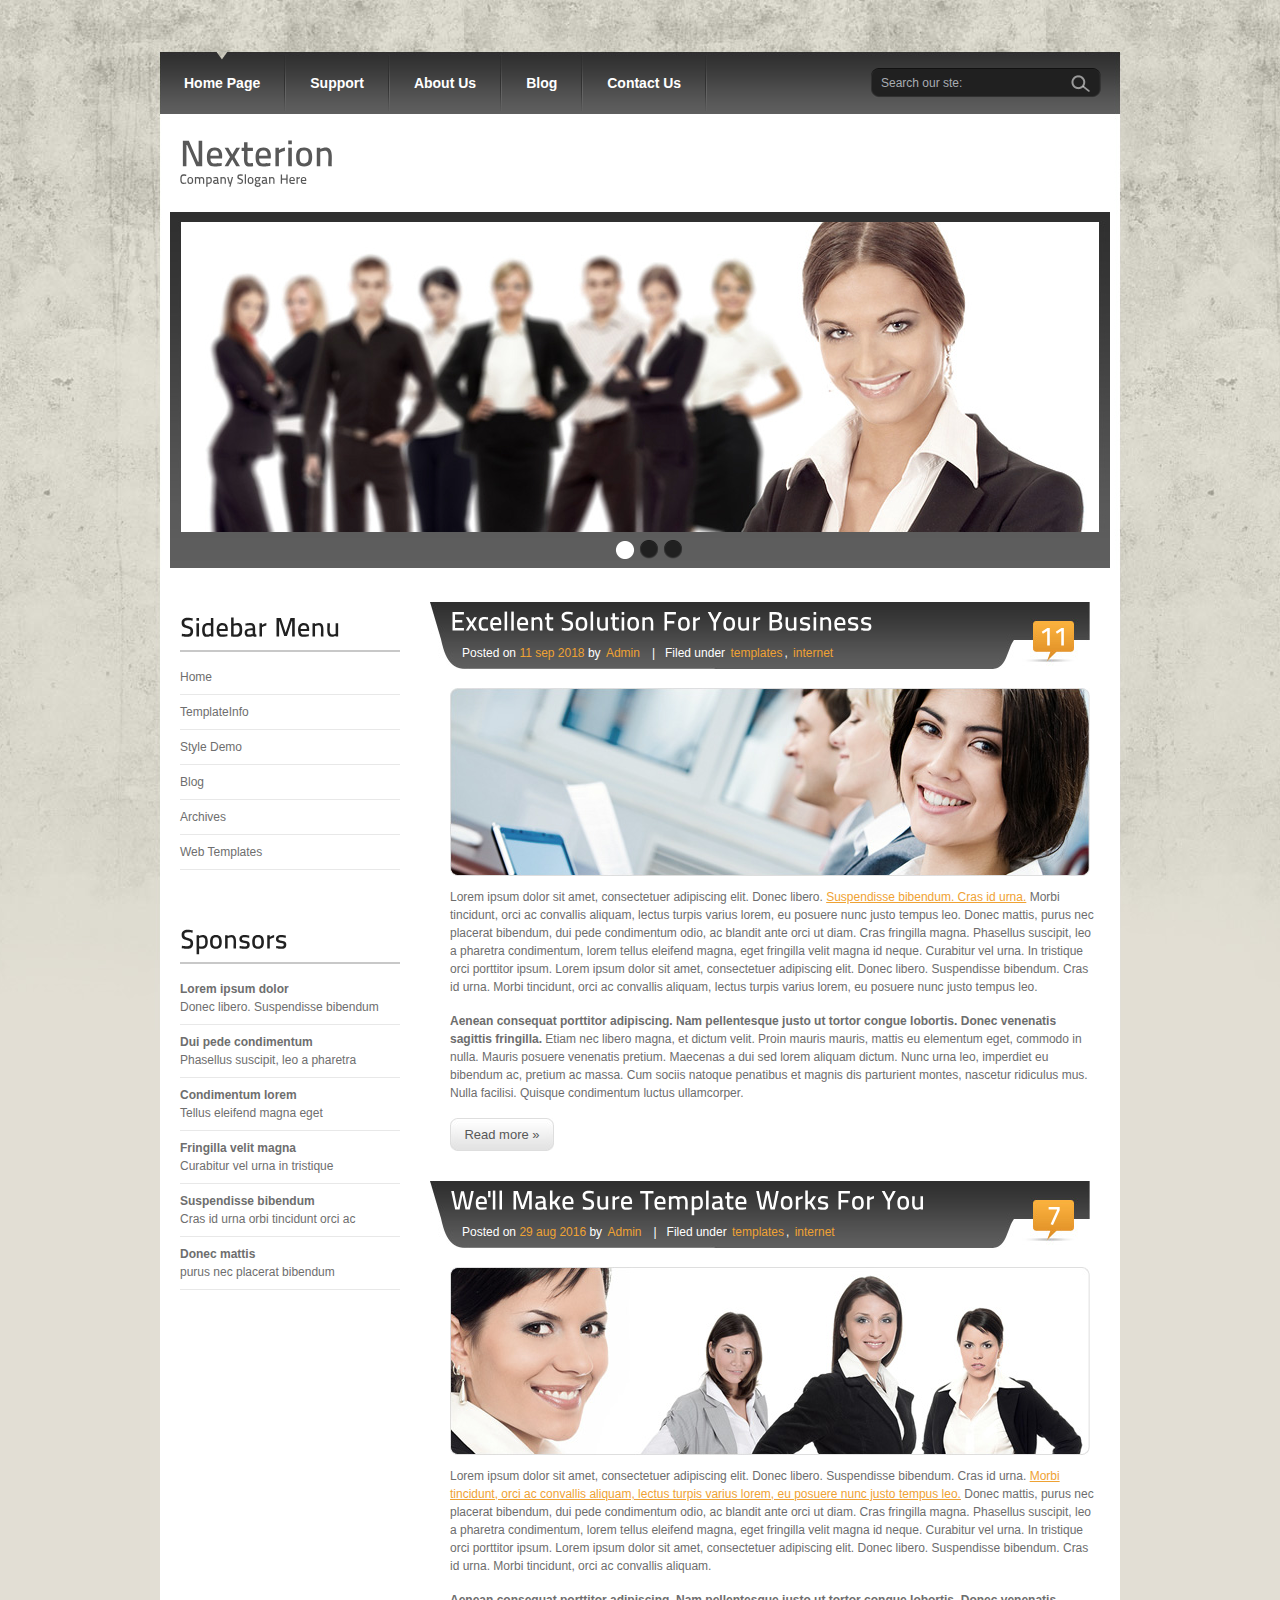
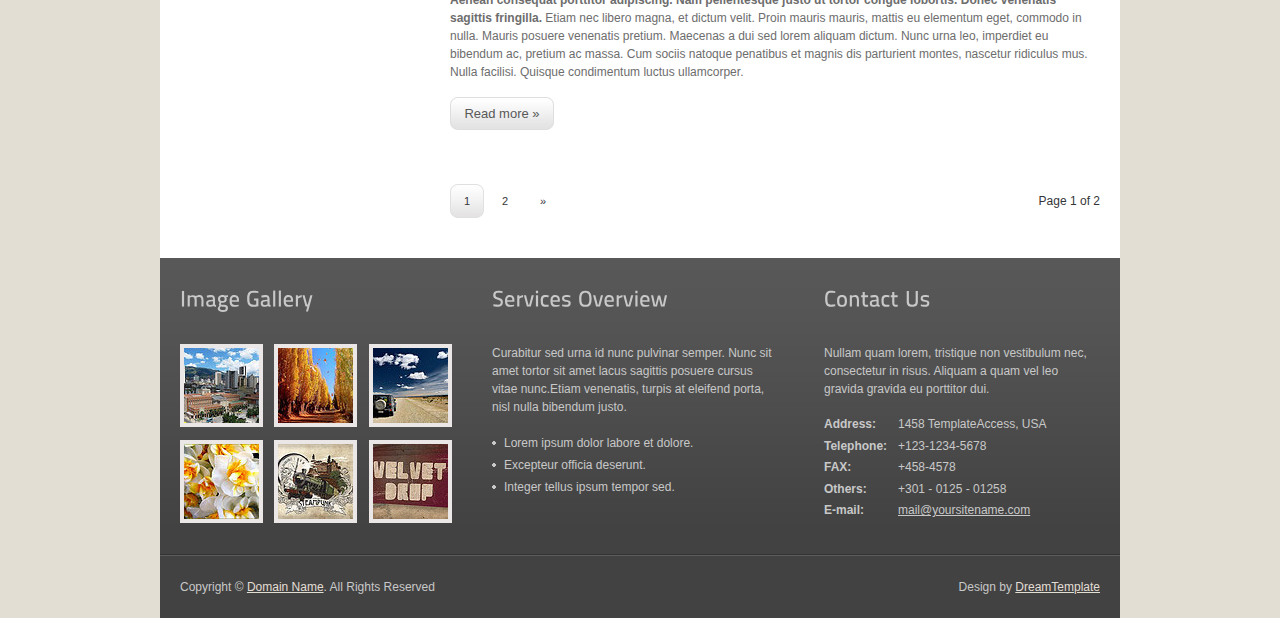
<file: nexterion/index.html>
<!DOCTYPE html PUBLIC "-//W3C//DTD XHTML 1.0 Transitional//EN" "http://www.w3.org/TR/xhtml1/DTD/xhtml1-transitional.dtd">
<html xmlns="http://www.w3.org/1999/xhtml">
<head>
<title>Nexterion</title>
<meta http-equiv="Content-Type" content="text/html; charset=utf-8" />
<link href="css/style.css" rel="stylesheet" type="text/css" />
<link rel="stylesheet" type="text/css" href="css/coin-slider.css" />
<script type="text/javascript" src="js/cufon-yui.js"></script>
<script type="text/javascript" src="js/cufon-titillium-600.js"></script>
<script type="text/javascript" src="js/jquery-1.4.2.min.js"></script>
<script type="text/javascript" src="js/script.js"></script>
<script type="text/javascript" src="js/coin-slider.min.js"></script>
</head>
<body>
<div class="main">
  <div class="header">
    <div class="header_resize">
      <div class="menu_nav">
        <ul>
          <li class="active"><a href="index.html"><span>Home Page</span></a></li>
          <li><a href="support.html"><span>Support</span></a></li>
          <li><a href="about.html"><span>About Us</span></a></li>
          <li><a href="blog.html"><span>Blog</span></a></li>
          <li><a href="contact.html"><span>Contact Us</span></a></li>
        </ul>
      </div>
      <div class="searchform">
        <form id="formsearch" name="formsearch" method="post" action="#">
          <span>
          <input name="editbox_search" class="editbox_search" id="editbox_search" maxlength="80" value="Search our ste:" type="text" />
          </span>
          <input name="button_search" src="images/search.gif" class="button_search" type="image" />
        </form>
      </div>
      <div class="clr"></div>
      <div class="logo">
        <h1><a href="index.html">Nex<span>terion</span> <small>Company Slogan Here</small></a></h1>
      </div>
      <div class="clr"></div>
      <div class="slider">
        <div id="coin-slider"> <a href="#"><img src="images/slide1.jpg" width="918" height="310" alt="" /> </a> <a href="#"><img src="images/slide2.jpg" width="918" height="310" alt="" /> </a> <a href="#"><img src="images/slide3.jpg" width="918" height="310" alt="" /> </a> </div>
        <div class="clr"></div>
      </div>
      <div class="clr"></div>
    </div>
  </div>
  <div class="content">
    <div class="content_resize">
      <div class="mainbar">
        <div class="article">
          <h2><span>Excellent Solution</span> For Your Business</h2>
          <p class="infopost">Posted on <span class="date">11 sep 2018</span> by <a href="#">Admin</a> &nbsp;&nbsp;|&nbsp;&nbsp; Filed under <a href="#">templates</a>, <a href="#">internet</a> <a href="#" class="com"><span>11</span></a></p>
          <div class="clr"></div>
          <div class="img"><img src="images/img1.jpg" width="640" height="188" alt="" class="fl" /></div>
          <div class="post_content">
            <p>Lorem ipsum dolor sit amet, consectetuer adipiscing elit. Donec libero. <a href="#">Suspendisse bibendum. Cras id urna.</a> Morbi tincidunt, orci ac convallis aliquam, lectus turpis varius lorem, eu posuere nunc justo tempus leo. Donec mattis, purus nec placerat bibendum, dui pede condimentum odio, ac blandit ante orci ut diam. Cras fringilla magna. Phasellus suscipit, leo a pharetra condimentum, lorem tellus eleifend magna, eget fringilla velit magna id neque. Curabitur vel urna. In tristique orci porttitor ipsum. Lorem ipsum dolor sit amet, consectetuer adipiscing elit. Donec libero. Suspendisse bibendum. Cras id urna. Morbi tincidunt, orci ac convallis aliquam, lectus turpis varius lorem, eu posuere nunc justo tempus leo.</p>
            <p><strong>Aenean consequat porttitor adipiscing. Nam pellentesque justo ut tortor congue lobortis. Donec venenatis sagittis fringilla.</strong> Etiam nec libero magna, et dictum velit. Proin mauris mauris, mattis eu elementum eget, commodo in nulla. Mauris posuere venenatis pretium. Maecenas a dui sed lorem aliquam dictum. Nunc urna leo, imperdiet eu bibendum ac, pretium ac massa. Cum sociis natoque penatibus et magnis dis parturient montes, nascetur ridiculus mus. Nulla facilisi. Quisque condimentum luctus ullamcorper.</p>
            <p class="spec"><a href="#" class="rm">Read more &raquo;</a></p>
          </div>
          <div class="clr"></div>
        </div>
        <div class="article">
          <h2><span>We'll Make Sure Template</span> Works For You</h2>
          <p class="infopost">Posted on <span class="date">29 aug 2016</span> by <a href="#">Admin</a> &nbsp;&nbsp;|&nbsp;&nbsp; Filed under <a href="#">templates</a>, <a href="#">internet</a> <a href="#" class="com"><span>7</span></a></p>
          <div class="clr"></div>
          <div class="img"><img src="images/img2.jpg" width="640" height="188" alt="" class="fl" /></div>
          <div class="post_content">
            <p>Lorem ipsum dolor sit amet, consectetuer adipiscing elit. Donec libero. Suspendisse bibendum. Cras id urna. <a href="#">Morbi tincidunt, orci ac convallis aliquam, lectus turpis varius lorem, eu posuere nunc justo tempus leo.</a> Donec mattis, purus nec placerat bibendum, dui pede condimentum odio, ac blandit ante orci ut diam. Cras fringilla magna. Phasellus suscipit, leo a pharetra condimentum, lorem tellus eleifend magna, eget fringilla velit magna id neque. Curabitur vel urna. In tristique orci porttitor ipsum. Lorem ipsum dolor sit amet, consectetuer adipiscing elit. Donec libero. Suspendisse bibendum. Cras id urna. Morbi tincidunt, orci ac convallis aliquam.</p>
            <p><strong>Aenean consequat porttitor adipiscing. Nam pellentesque justo ut tortor congue lobortis. Donec venenatis sagittis fringilla.</strong> Etiam nec libero magna, et dictum velit. Proin mauris mauris, mattis eu elementum eget, commodo in nulla. Mauris posuere venenatis pretium. Maecenas a dui sed lorem aliquam dictum. Nunc urna leo, imperdiet eu bibendum ac, pretium ac massa. Cum sociis natoque penatibus et magnis dis parturient montes, nascetur ridiculus mus. Nulla facilisi. Quisque condimentum luctus ullamcorper.</p>
            <p class="spec"><a href="#" class="rm">Read more &raquo;</a></p>
          </div>
          <div class="clr"></div>
        </div>
        <p class="pages"><small>Page 1 of 2</small> <span>1</span> <a href="#">2</a> <a href="#">&raquo;</a></p>
      </div>
      <div class="sidebar">
        <div class="gadget">
          <h2 class="star"><span>Sidebar</span> Menu</h2>
          <div class="clr"></div>
          <ul class="sb_menu">
            <li><a href="#">Home</a></li>
            <li><a href="#">TemplateInfo</a></li>
            <li><a href="#">Style Demo</a></li>
            <li><a href="#">Blog</a></li>
            <li><a href="#">Archives</a></li>
            <li><a href="#">Web Templates</a></li>
          </ul>
        </div>
        <div class="gadget">
          <h2 class="star"><span>Sponsors</span></h2>
          <div class="clr"></div>
          <ul class="ex_menu">
            <li><a href="#">Lorem ipsum dolor</a><br />
              Donec libero. Suspendisse bibendum</li>
            <li><a href="#">Dui pede condimentum</a><br />
              Phasellus suscipit, leo a pharetra</li>
            <li><a href="#">Condimentum lorem</a><br />
              Tellus eleifend magna eget</li>
            <li><a href="#">Fringilla velit magna</a><br />
              Curabitur vel urna in tristique</li>
            <li><a href="#">Suspendisse bibendum</a><br />
              Cras id urna orbi tincidunt orci ac</li>
            <li><a href="#">Donec mattis</a><br />
              purus nec placerat bibendum</li>
          </ul>
        </div>
      </div>
      <div class="clr"></div>
    </div>
  </div>
  <div class="fbg">
    <div class="fbg_resize">
      <div class="col c1">
        <h2><span>Image</span> Gallery</h2>
        <a href="#"><img src="images/gal1.jpg" width="75" height="75" alt="" class="gal" /></a> <a href="#"><img src="images/gal2.jpg" width="75" height="75" alt="" class="gal" /></a> <a href="#"><img src="images/gal3.jpg" width="75" height="75" alt="" class="gal" /></a> <a href="#"><img src="images/gal4.jpg" width="75" height="75" alt="" class="gal" /></a> <a href="#"><img src="images/gal5.jpg" width="75" height="75" alt="" class="gal" /></a> <a href="#"><img src="images/gal6.jpg" width="75" height="75" alt="" class="gal" /></a> </div>
      <div class="col c2">
        <h2><span>Services</span> Overview</h2>
        <p>Curabitur sed urna id nunc pulvinar semper. Nunc sit amet tortor sit amet lacus sagittis posuere cursus vitae nunc.Etiam venenatis, turpis at eleifend porta, nisl nulla bibendum justo.</p>
        <ul class="fbg_ul">
          <li><a href="#">Lorem ipsum dolor labore et dolore.</a></li>
          <li><a href="#">Excepteur officia deserunt.</a></li>
          <li><a href="#">Integer tellus ipsum tempor sed.</a></li>
        </ul>
      </div>
      <div class="col c3">
        <h2><span>Contact</span> Us</h2>
        <p>Nullam quam lorem, tristique non vestibulum nec, consectetur in risus. Aliquam a quam vel leo gravida gravida eu porttitor dui.</p>
        <p class="contact_info"> <span>Address:</span> 1458 TemplateAccess, USA<br />
          <span>Telephone:</span> +123-1234-5678<br />
          <span>FAX:</span> +458-4578<br />
          <span>Others:</span> +301 - 0125 - 01258<br />
          <span>E-mail:</span> <a href="#">mail@yoursitename.com</a> </p>
      </div>
      <div class="clr"></div>
    </div>
  </div>
  <div class="footer">
    <div class="footer_resize">
      <p class="lf">Copyright &copy; <a href="#">Domain Name</a>. All Rights Reserved</p>
      <p class="rf">Design by <a target="_blank" href="http://www.dreamtemplate.com/">DreamTemplate</a></p>
      <div style="clear:both;"></div>
    </div>
  </div>
</div>
</body>
</html>
</file>
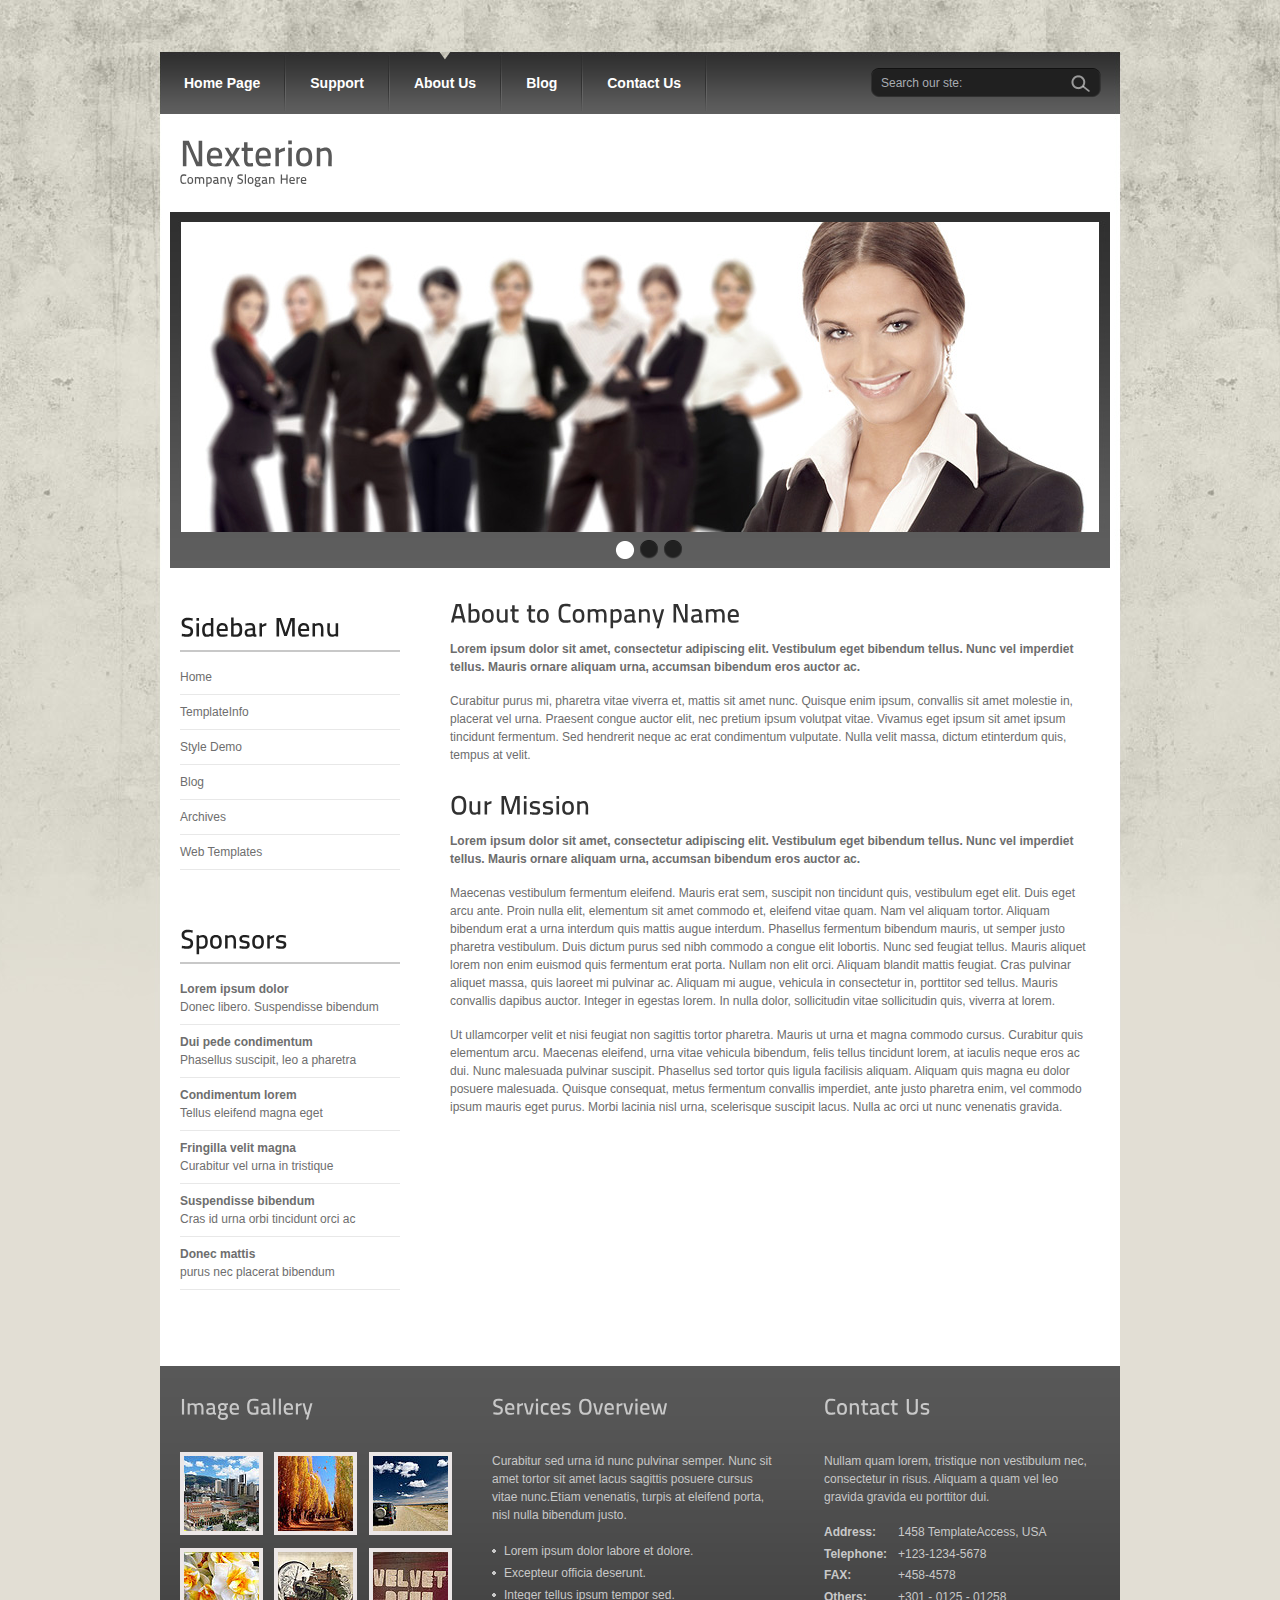
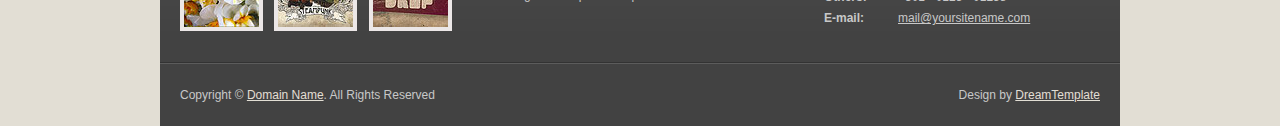
<file: nexterion/about.html>
<!DOCTYPE html PUBLIC "-//W3C//DTD XHTML 1.0 Transitional//EN" "http://www.w3.org/TR/xhtml1/DTD/xhtml1-transitional.dtd">
<html xmlns="http://www.w3.org/1999/xhtml">
<head>
<title>Nexterion | About</title>
<meta http-equiv="Content-Type" content="text/html; charset=utf-8" />
<link href="css/style.css" rel="stylesheet" type="text/css" />
<link rel="stylesheet" type="text/css" href="css/coin-slider.css" />
<script type="text/javascript" src="js/cufon-yui.js"></script>
<script type="text/javascript" src="js/cufon-titillium-600.js"></script>
<script type="text/javascript" src="js/jquery-1.4.2.min.js"></script>
<script type="text/javascript" src="js/script.js"></script>
<script type="text/javascript" src="js/coin-slider.min.js"></script>
</head>
<body>
<div class="main subpage">
  <div class="header">
    <div class="header_resize">
      <div class="menu_nav">
        <ul>
          <li><a href="index.html"><span>Home Page</span></a></li>
          <li><a href="support.html"><span>Support</span></a></li>
          <li class="active"><a href="about.html"><span>About Us</span></a></li>
          <li><a href="blog.html"><span>Blog</span></a></li>
          <li><a href="contact.html"><span>Contact Us</span></a></li>
        </ul>
      </div>
      <div class="searchform">
        <form id="formsearch" name="formsearch" method="post" action="#">
          <span>
          <input name="editbox_search" class="editbox_search" id="editbox_search" maxlength="80" value="Search our ste:" type="text" />
          </span>
          <input name="button_search" src="images/search.gif" class="button_search" type="image" />
        </form>
      </div>
      <div class="clr"></div>
      <div class="logo">
        <h1><a href="index.html">Nex<span>terion</span> <small>Company Slogan Here</small></a></h1>
      </div>
      <div class="clr"></div>
      <div class="slider">
        <div id="coin-slider"> <a href="#"><img src="images/slide1.jpg" width="918" height="310" alt="" /> </a> <a href="#"><img src="images/slide2.jpg" width="918" height="310" alt="" /> </a> <a href="#"><img src="images/slide3.jpg" width="918" height="310" alt="" /> </a> </div>
        <div class="clr"></div>
      </div>
      <div class="clr"></div>
    </div>
  </div>
  <div class="content">
    <div class="content_resize">
      <div class="mainbar">
        <div class="article">
          <h2><span>About to</span> Company Name</h2>
          <div class="clr"></div>
          <p><strong>Lorem ipsum dolor sit amet, consectetur adipiscing elit. Vestibulum eget bibendum tellus. Nunc vel imperdiet tellus. Mauris ornare aliquam urna, accumsan bibendum eros auctor ac.</strong></p>
          <p>Curabitur purus mi, pharetra vitae viverra et, mattis sit amet nunc. Quisque enim ipsum, convallis sit amet molestie in, placerat vel urna. Praesent congue auctor elit, nec pretium ipsum volutpat vitae. Vivamus eget ipsum sit amet ipsum tincidunt fermentum. Sed hendrerit neque ac erat condimentum vulputate. Nulla velit massa, dictum etinterdum quis, tempus at velit.</p>
        </div>
        <div class="article">
          <h2><span>Our</span> Mission</h2>
          <div class="clr"></div>
          <p><strong>Lorem ipsum dolor sit amet, consectetur adipiscing elit. Vestibulum eget bibendum tellus. Nunc vel imperdiet tellus. Mauris ornare aliquam urna, accumsan bibendum eros auctor ac.</strong></p>
          <p>Maecenas vestibulum fermentum eleifend. Mauris erat sem, suscipit non tincidunt quis, vestibulum eget elit. Duis eget arcu ante. Proin nulla elit, elementum sit amet commodo et, eleifend vitae quam. Nam vel aliquam tortor. Aliquam bibendum erat a urna interdum quis mattis augue interdum. Phasellus fermentum bibendum mauris, ut semper justo pharetra vestibulum. Duis dictum purus sed nibh commodo a congue elit lobortis. Nunc sed feugiat tellus. Mauris aliquet lorem non enim euismod quis fermentum erat porta. Nullam non elit orci. Aliquam blandit mattis feugiat. Cras pulvinar aliquet massa, quis laoreet mi pulvinar ac. Aliquam mi augue, vehicula in consectetur in, porttitor sed tellus. Mauris convallis dapibus auctor. Integer in egestas lorem. In nulla dolor, sollicitudin vitae sollicitudin quis, viverra at lorem.</p>
          <p>Ut ullamcorper velit et nisi feugiat non sagittis tortor pharetra. Mauris ut urna et magna commodo cursus. Curabitur quis elementum arcu. Maecenas eleifend, urna vitae vehicula bibendum, felis tellus tincidunt lorem, at iaculis neque eros ac dui. Nunc malesuada pulvinar suscipit. Phasellus sed tortor quis ligula facilisis aliquam. Aliquam quis magna eu dolor posuere malesuada. Quisque consequat, metus fermentum convallis imperdiet, ante justo pharetra enim, vel commodo ipsum mauris eget purus. Morbi lacinia nisl urna, scelerisque suscipit lacus. Nulla ac orci ut nunc venenatis gravida.</p>
        </div>
      </div>
      <div class="sidebar">
        <div class="gadget">
          <h2 class="star"><span>Sidebar</span> Menu</h2>
          <div class="clr"></div>
          <ul class="sb_menu">
            <li><a href="#">Home</a></li>
            <li><a href="#">TemplateInfo</a></li>
            <li><a href="#">Style Demo</a></li>
            <li><a href="#">Blog</a></li>
            <li><a href="#">Archives</a></li>
            <li><a href="#">Web Templates</a></li>
          </ul>
        </div>
        <div class="gadget">
          <h2 class="star"><span>Sponsors</span></h2>
          <div class="clr"></div>
          <ul class="ex_menu">
            <li><a href="#">Lorem ipsum dolor</a><br />
              Donec libero. Suspendisse bibendum</li>
            <li><a href="#">Dui pede condimentum</a><br />
              Phasellus suscipit, leo a pharetra</li>
            <li><a href="#">Condimentum lorem</a><br />
              Tellus eleifend magna eget</li>
            <li><a href="#">Fringilla velit magna</a><br />
              Curabitur vel urna in tristique</li>
            <li><a href="#">Suspendisse bibendum</a><br />
              Cras id urna orbi tincidunt orci ac</li>
            <li><a href="#">Donec mattis</a><br />
              purus nec placerat bibendum</li>
          </ul>
        </div>
      </div>
      <div class="clr"></div>
    </div>
  </div>
  <div class="fbg">
    <div class="fbg_resize">
      <div class="col c1">
        <h2><span>Image</span> Gallery</h2>
        <a href="#"><img src="images/gal1.jpg" width="75" height="75" alt="" class="gal" /></a> <a href="#"><img src="images/gal2.jpg" width="75" height="75" alt="" class="gal" /></a> <a href="#"><img src="images/gal3.jpg" width="75" height="75" alt="" class="gal" /></a> <a href="#"><img src="images/gal4.jpg" width="75" height="75" alt="" class="gal" /></a> <a href="#"><img src="images/gal5.jpg" width="75" height="75" alt="" class="gal" /></a> <a href="#"><img src="images/gal6.jpg" width="75" height="75" alt="" class="gal" /></a> </div>
      <div class="col c2">
        <h2><span>Services</span> Overview</h2>
        <p>Curabitur sed urna id nunc pulvinar semper. Nunc sit amet tortor sit amet lacus sagittis posuere cursus vitae nunc.Etiam venenatis, turpis at eleifend porta, nisl nulla bibendum justo.</p>
        <ul class="fbg_ul">
          <li><a href="#">Lorem ipsum dolor labore et dolore.</a></li>
          <li><a href="#">Excepteur officia deserunt.</a></li>
          <li><a href="#">Integer tellus ipsum tempor sed.</a></li>
        </ul>
      </div>
      <div class="col c3">
        <h2><span>Contact</span> Us</h2>
        <p>Nullam quam lorem, tristique non vestibulum nec, consectetur in risus. Aliquam a quam vel leo gravida gravida eu porttitor dui.</p>
        <p class="contact_info"> <span>Address:</span> 1458 TemplateAccess, USA<br />
          <span>Telephone:</span> +123-1234-5678<br />
          <span>FAX:</span> +458-4578<br />
          <span>Others:</span> +301 - 0125 - 01258<br />
          <span>E-mail:</span> <a href="#">mail@yoursitename.com</a> </p>
      </div>
      <div class="clr"></div>
    </div>
  </div>
  <div class="footer">
    <div class="footer_resize">
      <p class="lf">Copyright &copy; <a href="#">Domain Name</a>. All Rights Reserved</p>
      <p class="rf">Design by <a target="_blank" href="http://www.dreamtemplate.com/">DreamTemplate</a></p>
      <div style="clear:both;"></div>
    </div>
  </div>
</div>
</body>
</html>
</file>
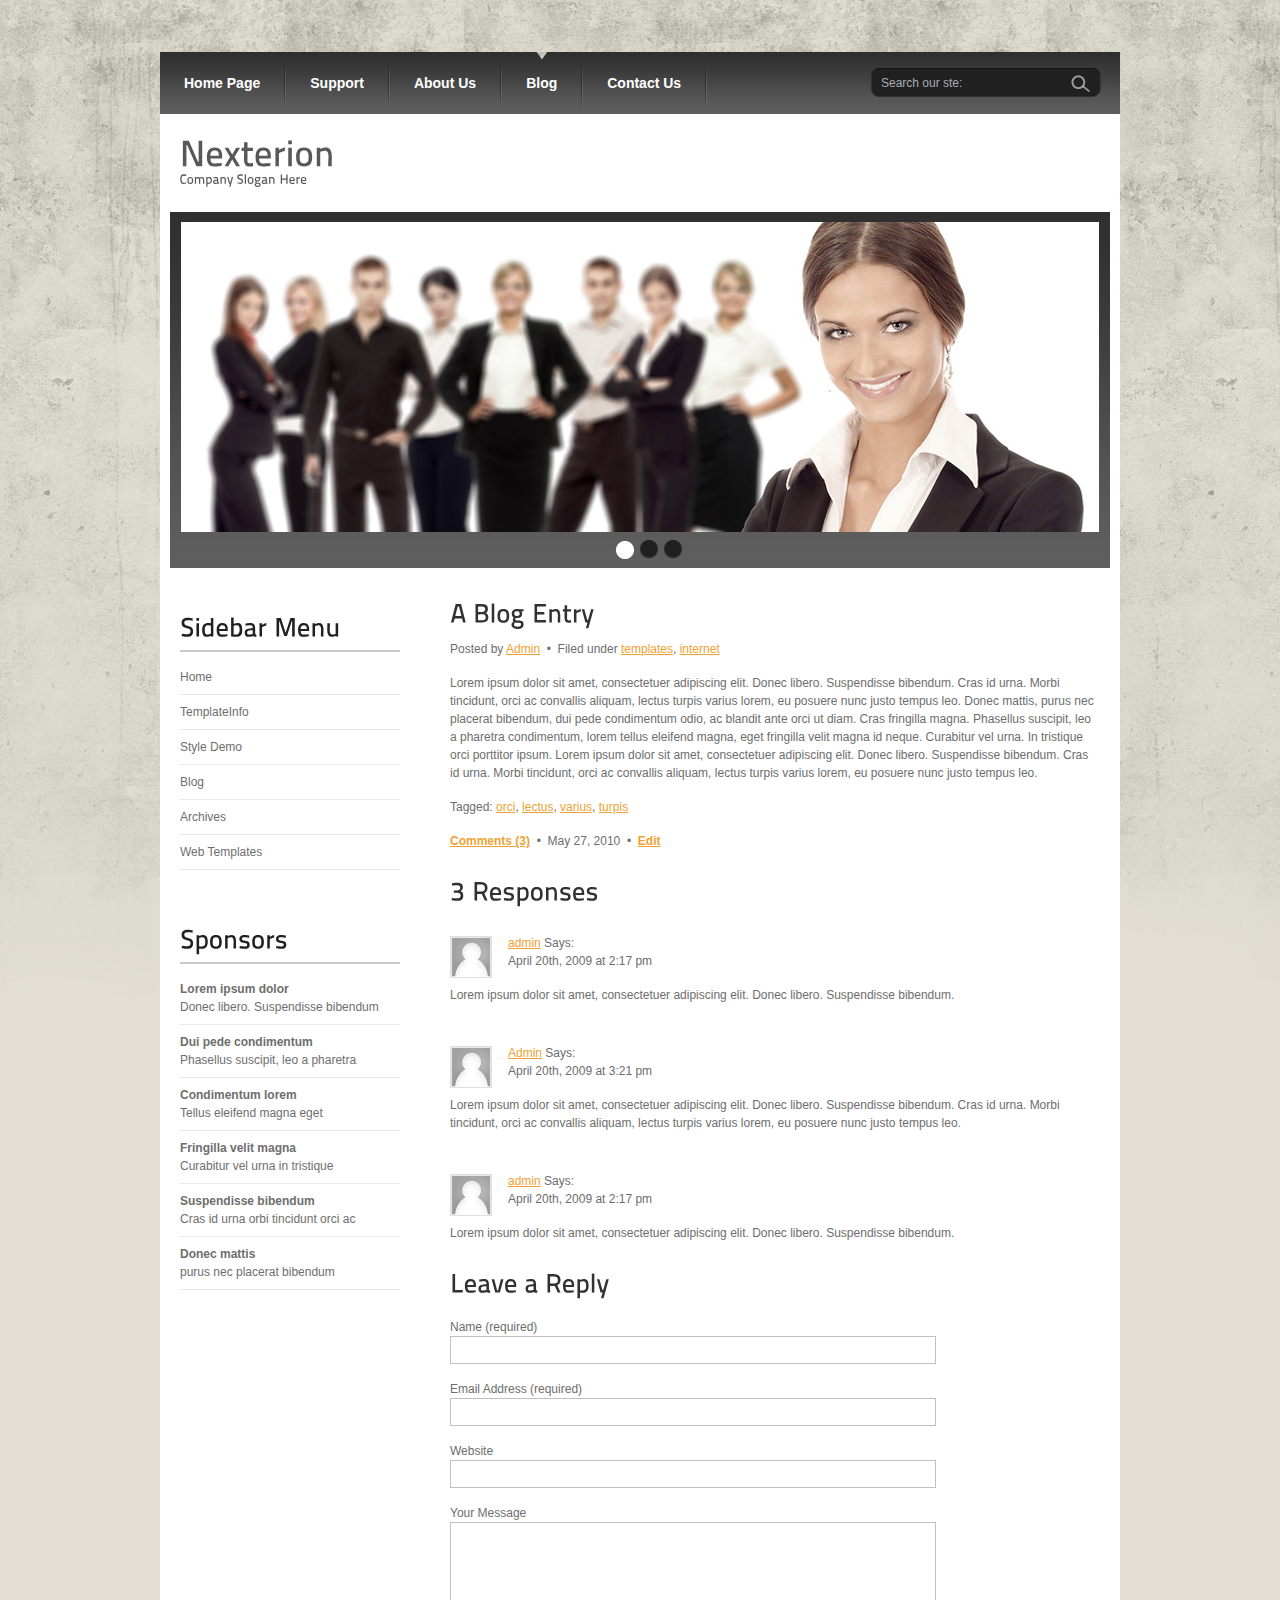
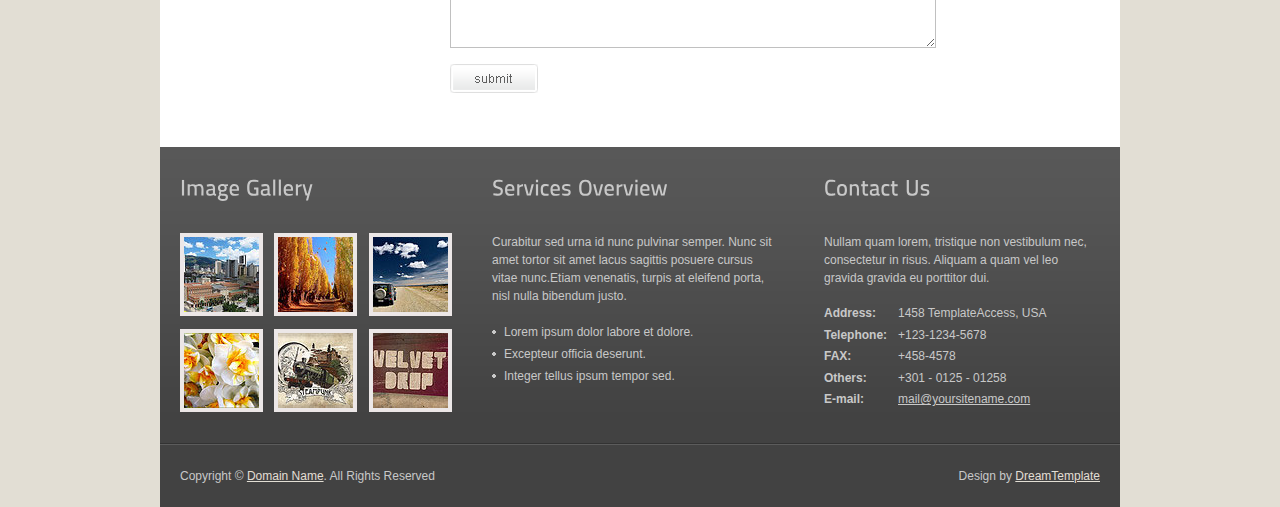
<file: nexterion/blog.html>
<!DOCTYPE html PUBLIC "-//W3C//DTD XHTML 1.0 Transitional//EN" "http://www.w3.org/TR/xhtml1/DTD/xhtml1-transitional.dtd">
<html xmlns="http://www.w3.org/1999/xhtml">
<head>
<title>Nexterion | Blog</title>
<meta http-equiv="Content-Type" content="text/html; charset=utf-8" />
<link href="css/style.css" rel="stylesheet" type="text/css" />
<link rel="stylesheet" type="text/css" href="css/coin-slider.css" />
<script type="text/javascript" src="js/cufon-yui.js"></script>
<script type="text/javascript" src="js/cufon-titillium-600.js"></script>
<script type="text/javascript" src="js/jquery-1.4.2.min.js"></script>
<script type="text/javascript" src="js/script.js"></script>
<script type="text/javascript" src="js/coin-slider.min.js"></script>
</head>
<body>
<div class="main subpage">
  <div class="header">
    <div class="header_resize">
      <div class="menu_nav">
        <ul>
          <li><a href="index.html"><span>Home Page</span></a></li>
          <li><a href="support.html"><span>Support</span></a></li>
          <li><a href="about.html"><span>About Us</span></a></li>
          <li class="active"><a href="blog.html"><span>Blog</span></a></li>
          <li><a href="contact.html"><span>Contact Us</span></a></li>
        </ul>
      </div>
      <div class="searchform">
        <form id="formsearch" name="formsearch" method="post" action="#">
          <span>
          <input name="editbox_search" class="editbox_search" id="editbox_search" maxlength="80" value="Search our ste:" type="text" />
          </span>
          <input name="button_search" src="images/search.gif" class="button_search" type="image" />
        </form>
      </div>
      <div class="clr"></div>
      <div class="logo">
        <h1><a href="index.html">Nex<span>terion</span> <small>Company Slogan Here</small></a></h1>
      </div>
      <div class="clr"></div>
      <div class="slider">
        <div id="coin-slider"> <a href="#"><img src="images/slide1.jpg" width="918" height="310" alt="" /> </a> <a href="#"><img src="images/slide2.jpg" width="918" height="310" alt="" /> </a> <a href="#"><img src="images/slide3.jpg" width="918" height="310" alt="" /> </a> </div>
        <div class="clr"></div>
      </div>
      <div class="clr"></div>
    </div>
  </div>
  <div class="content">
    <div class="content_resize">
      <div class="mainbar">
        <div class="article">
          <h2><span>A Blog</span> Entry</h2>
          <div class="clr"></div>
          <p>Posted by <a href="#">Admin</a> <span>&nbsp;&bull;&nbsp;</span> Filed under <a href="#">templates</a>, <a href="#">internet</a></p>
          <p>Lorem ipsum dolor sit amet, consectetuer adipiscing elit. Donec libero. Suspendisse bibendum. Cras id urna. Morbi tincidunt, orci ac convallis aliquam, lectus turpis varius lorem, eu posuere nunc justo tempus leo. Donec mattis, purus nec placerat bibendum, dui pede condimentum odio, ac blandit ante orci ut diam. Cras fringilla magna. Phasellus suscipit, leo a pharetra condimentum, lorem tellus eleifend magna, eget fringilla velit magna id neque. Curabitur vel urna. In tristique orci porttitor ipsum. Lorem ipsum dolor sit amet, consectetuer adipiscing elit. Donec libero. Suspendisse bibendum. Cras id urna. Morbi tincidunt, orci ac convallis aliquam, lectus turpis varius lorem, eu posuere nunc justo tempus leo. </p>
          <p>Tagged: <a href="#">orci</a>, <a href="#">lectus</a>, <a href="#">varius</a>, <a href="#">turpis</a></p>
          <p><a href="#"><strong>Comments (3)</strong></a> <span>&nbsp;&bull;&nbsp;</span> May 27, 2010 <span>&nbsp;&bull;&nbsp;</span> <a href="#"><strong>Edit</strong></a></p>
        </div>
        <div class="article">
          <h2><span>3</span> Responses</h2>
          <div class="clr"></div>
          <div class="comment"> <a href="#"><img src="images/userpic.gif" width="40" height="40" alt="" class="userpic" /></a>
            <p><a href="#">admin</a> Says:<br />
              April 20th, 2009 at 2:17 pm</p>
            <p>Lorem ipsum dolor sit amet, consectetuer adipiscing elit. Donec libero. Suspendisse bibendum.</p>
          </div>
          <div class="comment"> <a href="#"><img src="images/userpic.gif" width="40" height="40" alt="" class="userpic" /></a>
            <p><a href="#">Admin</a> Says:<br />
              April 20th, 2009 at 3:21 pm</p>
            <p>Lorem ipsum dolor sit amet, consectetuer adipiscing elit. Donec libero. Suspendisse bibendum. Cras id urna. Morbi tincidunt, orci ac convallis aliquam, lectus turpis varius lorem, eu posuere nunc justo tempus leo.</p>
          </div>
          <div class="comment"> <a href="#"><img src="images/userpic.gif" width="40" height="40" alt="" class="userpic" /></a>
            <p><a href="#">admin</a> Says:<br />
              April 20th, 2009 at 2:17 pm</p>
            <p>Lorem ipsum dolor sit amet, consectetuer adipiscing elit. Donec libero. Suspendisse bibendum.</p>
          </div>
        </div>
        <div class="article">
          <h2><span>Leave a</span> Reply</h2>
          <div class="clr"></div>
          <form action="#" method="post" id="leavereply">
            <ol>
              <li>
                <label for="name">Name (required)</label>
                <input id="name" name="name" class="text" />
              </li>
              <li>
                <label for="email">Email Address (required)</label>
                <input id="email" name="email" class="text" />
              </li>
              <li>
                <label for="website">Website</label>
                <input id="website" name="website" class="text" />
              </li>
              <li>
                <label for="message">Your Message</label>
                <textarea id="message" name="message" rows="8" cols="50"></textarea>
              </li>
              <li>
                <input type="image" name="imageField" id="imageField" src="images/submit.gif" class="send" />
                <div class="clr"></div>
              </li>
            </ol>
          </form>
        </div>
      </div>
      <div class="sidebar">
        <div class="gadget">
          <h2 class="star"><span>Sidebar</span> Menu</h2>
          <div class="clr"></div>
          <ul class="sb_menu">
            <li><a href="#">Home</a></li>
            <li><a href="#">TemplateInfo</a></li>
            <li><a href="#">Style Demo</a></li>
            <li><a href="#">Blog</a></li>
            <li><a href="#">Archives</a></li>
            <li><a href="#">Web Templates</a></li>
          </ul>
        </div>
        <div class="gadget">
          <h2 class="star"><span>Sponsors</span></h2>
          <div class="clr"></div>
          <ul class="ex_menu">
            <li><a href="#">Lorem ipsum dolor</a><br />
              Donec libero. Suspendisse bibendum</li>
            <li><a href="#">Dui pede condimentum</a><br />
              Phasellus suscipit, leo a pharetra</li>
            <li><a href="#">Condimentum lorem</a><br />
              Tellus eleifend magna eget</li>
            <li><a href="#">Fringilla velit magna</a><br />
              Curabitur vel urna in tristique</li>
            <li><a href="#">Suspendisse bibendum</a><br />
              Cras id urna orbi tincidunt orci ac</li>
            <li><a href="#">Donec mattis</a><br />
              purus nec placerat bibendum</li>
          </ul>
        </div>
      </div>
      <div class="clr"></div>
    </div>
  </div>
  <div class="fbg">
    <div class="fbg_resize">
      <div class="col c1">
        <h2><span>Image</span> Gallery</h2>
        <a href="#"><img src="images/gal1.jpg" width="75" height="75" alt="" class="gal" /></a> <a href="#"><img src="images/gal2.jpg" width="75" height="75" alt="" class="gal" /></a> <a href="#"><img src="images/gal3.jpg" width="75" height="75" alt="" class="gal" /></a> <a href="#"><img src="images/gal4.jpg" width="75" height="75" alt="" class="gal" /></a> <a href="#"><img src="images/gal5.jpg" width="75" height="75" alt="" class="gal" /></a> <a href="#"><img src="images/gal6.jpg" width="75" height="75" alt="" class="gal" /></a> </div>
      <div class="col c2">
        <h2><span>Services</span> Overview</h2>
        <p>Curabitur sed urna id nunc pulvinar semper. Nunc sit amet tortor sit amet lacus sagittis posuere cursus vitae nunc.Etiam venenatis, turpis at eleifend porta, nisl nulla bibendum justo.</p>
        <ul class="fbg_ul">
          <li><a href="#">Lorem ipsum dolor labore et dolore.</a></li>
          <li><a href="#">Excepteur officia deserunt.</a></li>
          <li><a href="#">Integer tellus ipsum tempor sed.</a></li>
        </ul>
      </div>
      <div class="col c3">
        <h2><span>Contact</span> Us</h2>
        <p>Nullam quam lorem, tristique non vestibulum nec, consectetur in risus. Aliquam a quam vel leo gravida gravida eu porttitor dui.</p>
        <p class="contact_info"> <span>Address:</span> 1458 TemplateAccess, USA<br />
          <span>Telephone:</span> +123-1234-5678<br />
          <span>FAX:</span> +458-4578<br />
          <span>Others:</span> +301 - 0125 - 01258<br />
          <span>E-mail:</span> <a href="#">mail@yoursitename.com</a> </p>
      </div>
      <div class="clr"></div>
    </div>
  </div>
  <div class="footer">
    <div class="footer_resize">
      <p class="lf">Copyright &copy; <a href="#">Domain Name</a>. All Rights Reserved</p>
      <p class="rf">Design by <a target="_blank" href="http://www.dreamtemplate.com/">DreamTemplate</a></p>
      <div style="clear:both;"></div>
    </div>
  </div>
</div>
</body>
</html>
</file>
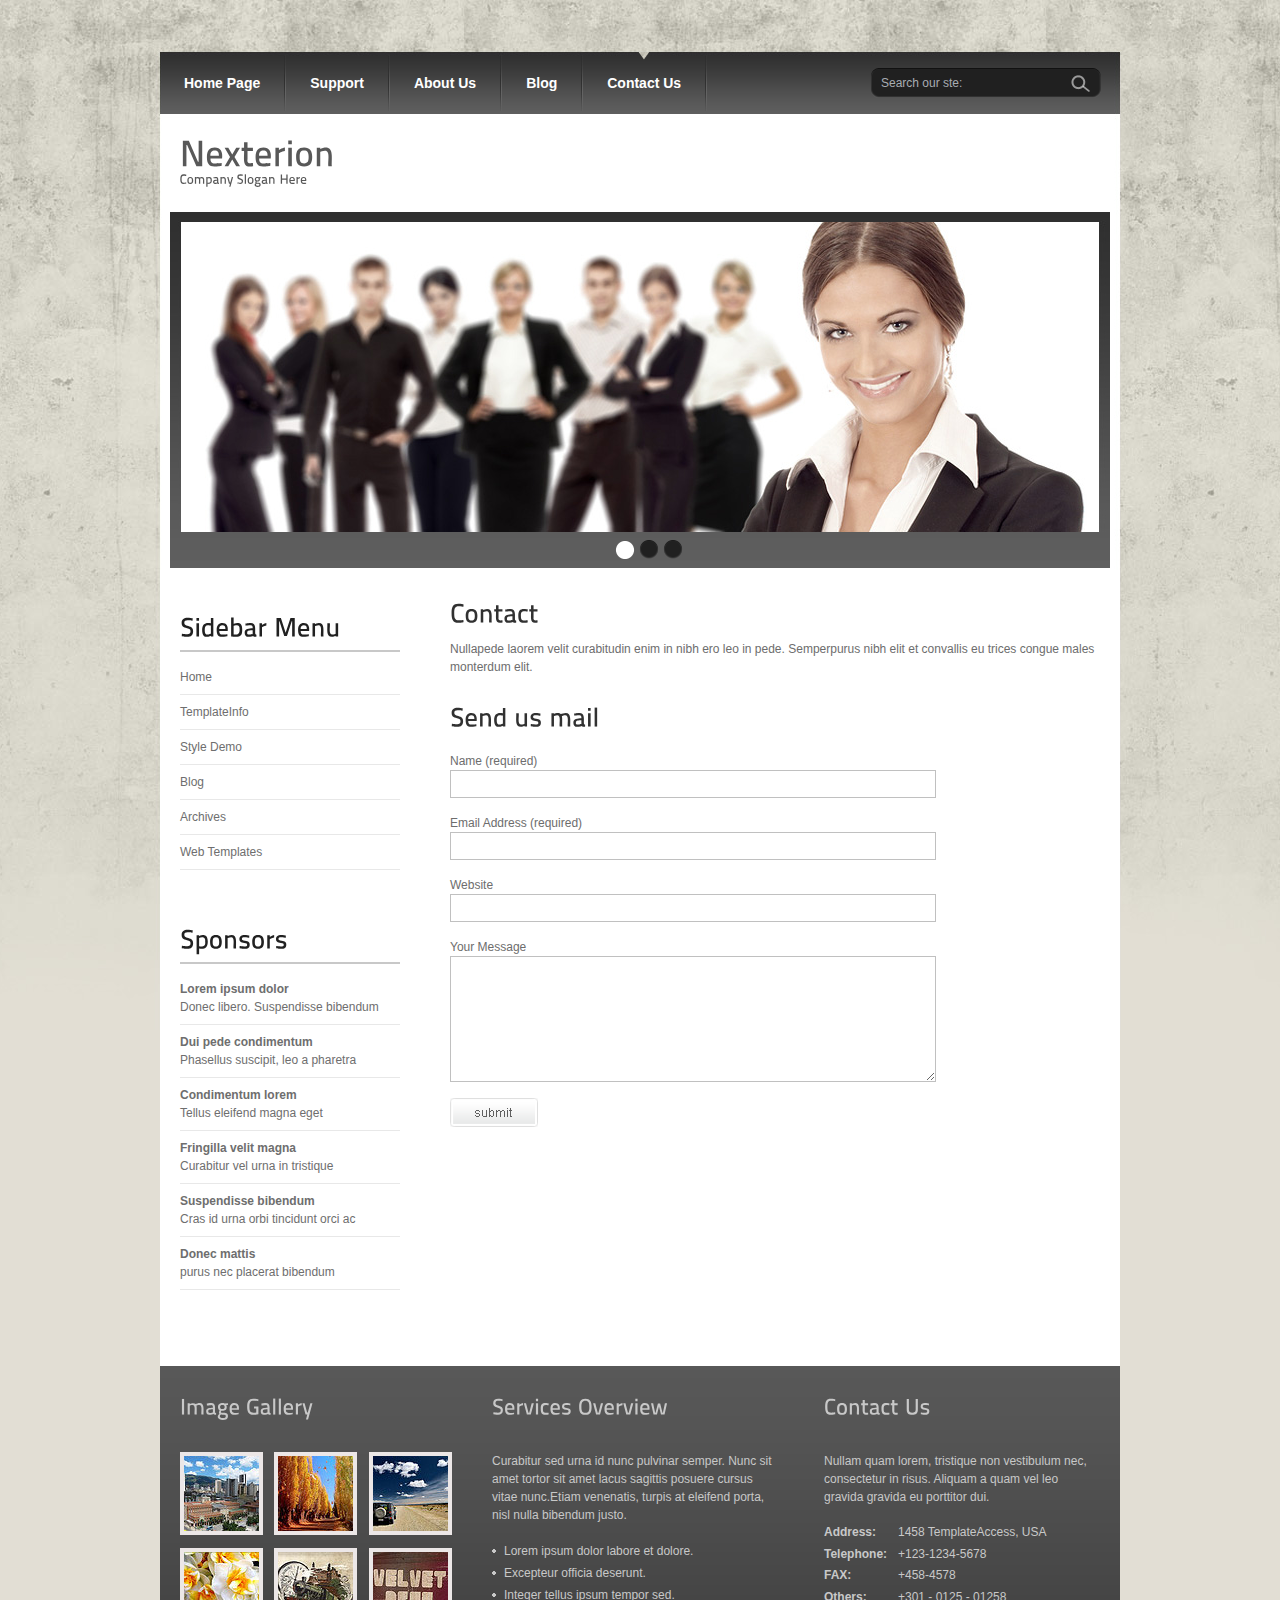
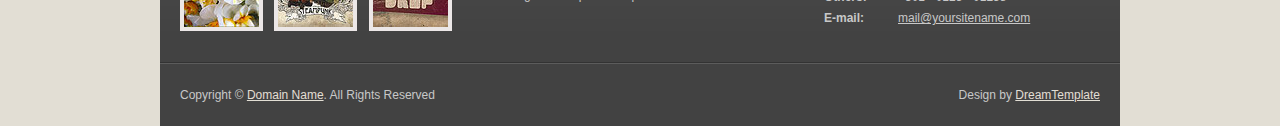
<file: nexterion/contact.html>
<!DOCTYPE html PUBLIC "-//W3C//DTD XHTML 1.0 Transitional//EN" "http://www.w3.org/TR/xhtml1/DTD/xhtml1-transitional.dtd">
<html xmlns="http://www.w3.org/1999/xhtml">
<head>
<title>Nexterion | Contact</title>
<meta http-equiv="Content-Type" content="text/html; charset=utf-8" />
<link href="css/style.css" rel="stylesheet" type="text/css" />
<link rel="stylesheet" type="text/css" href="css/coin-slider.css" />
<script type="text/javascript" src="js/cufon-yui.js"></script>
<script type="text/javascript" src="js/cufon-titillium-600.js"></script>
<script type="text/javascript" src="js/jquery-1.4.2.min.js"></script>
<script type="text/javascript" src="js/script.js"></script>
<script type="text/javascript" src="js/coin-slider.min.js"></script>
</head>
<body>
<div class="main subpage">
  <div class="header">
    <div class="header_resize">
      <div class="menu_nav">
        <ul>
          <li><a href="index.html"><span>Home Page</span></a></li>
          <li><a href="support.html"><span>Support</span></a></li>
          <li><a href="about.html"><span>About Us</span></a></li>
          <li><a href="blog.html"><span>Blog</span></a></li>
          <li class="active"><a href="contact.html"><span>Contact Us</span></a></li>
        </ul>
      </div>
      <div class="searchform">
        <form id="formsearch" name="formsearch" method="post" action="#">
          <span>
          <input name="editbox_search" class="editbox_search" id="editbox_search" maxlength="80" value="Search our ste:" type="text" />
          </span>
          <input name="button_search" src="images/search.gif" class="button_search" type="image" />
        </form>
      </div>
      <div class="clr"></div>
      <div class="logo">
        <h1><a href="index.html">Nex<span>terion</span> <small>Company Slogan Here</small></a></h1>
      </div>
      <div class="clr"></div>
      <div class="slider">
        <div id="coin-slider"> <a href="#"><img src="images/slide1.jpg" width="918" height="310" alt="" /> </a> <a href="#"><img src="images/slide2.jpg" width="918" height="310" alt="" /> </a> <a href="#"><img src="images/slide3.jpg" width="918" height="310" alt="" /> </a> </div>
        <div class="clr"></div>
      </div>
      <div class="clr"></div>
    </div>
  </div>
  <div class="content">
    <div class="content_resize">
      <div class="mainbar">
        <div class="article">
          <h2><span>Contact</span></h2>
          <div class="clr"></div>
          <p>Nullapede laorem velit curabitudin enim in nibh ero leo in pede. Semperpurus nibh elit et convallis eu trices congue males monterdum elit.</p>
        </div>
        <div class="article">
          <h2><span>Send us</span> mail</h2>
          <div class="clr"></div>
          <form action="#" method="post" id="sendemail">
            <ol>
              <li>
                <label for="name">Name (required)</label>
                <input id="name" name="name" class="text" />
              </li>
              <li>
                <label for="email">Email Address (required)</label>
                <input id="email" name="email" class="text" />
              </li>
              <li>
                <label for="website">Website</label>
                <input id="website" name="website" class="text" />
              </li>
              <li>
                <label for="message">Your Message</label>
                <textarea id="message" name="message" rows="8" cols="50"></textarea>
              </li>
              <li>
                <input type="image" name="imageField" id="imageField" src="images/submit.gif" class="send" />
                <div class="clr"></div>
              </li>
            </ol>
          </form>
        </div>
      </div>
      <div class="sidebar">
        <div class="gadget">
          <h2 class="star"><span>Sidebar</span> Menu</h2>
          <div class="clr"></div>
          <ul class="sb_menu">
            <li><a href="#">Home</a></li>
            <li><a href="#">TemplateInfo</a></li>
            <li><a href="#">Style Demo</a></li>
            <li><a href="#">Blog</a></li>
            <li><a href="#">Archives</a></li>
            <li><a href="#">Web Templates</a></li>
          </ul>
        </div>
        <div class="gadget">
          <h2 class="star"><span>Sponsors</span></h2>
          <div class="clr"></div>
          <ul class="ex_menu">
            <li><a href="#">Lorem ipsum dolor</a><br />
              Donec libero. Suspendisse bibendum</li>
            <li><a href="#">Dui pede condimentum</a><br />
              Phasellus suscipit, leo a pharetra</li>
            <li><a href="#">Condimentum lorem</a><br />
              Tellus eleifend magna eget</li>
            <li><a href="#">Fringilla velit magna</a><br />
              Curabitur vel urna in tristique</li>
            <li><a href="#">Suspendisse bibendum</a><br />
              Cras id urna orbi tincidunt orci ac</li>
            <li><a href="#">Donec mattis</a><br />
              purus nec placerat bibendum</li>
          </ul>
        </div>
      </div>
      <div class="clr"></div>
    </div>
  </div>
  <div class="fbg">
    <div class="fbg_resize">
      <div class="col c1">
        <h2><span>Image</span> Gallery</h2>
        <a href="#"><img src="images/gal1.jpg" width="75" height="75" alt="" class="gal" /></a> <a href="#"><img src="images/gal2.jpg" width="75" height="75" alt="" class="gal" /></a> <a href="#"><img src="images/gal3.jpg" width="75" height="75" alt="" class="gal" /></a> <a href="#"><img src="images/gal4.jpg" width="75" height="75" alt="" class="gal" /></a> <a href="#"><img src="images/gal5.jpg" width="75" height="75" alt="" class="gal" /></a> <a href="#"><img src="images/gal6.jpg" width="75" height="75" alt="" class="gal" /></a> </div>
      <div class="col c2">
        <h2><span>Services</span> Overview</h2>
        <p>Curabitur sed urna id nunc pulvinar semper. Nunc sit amet tortor sit amet lacus sagittis posuere cursus vitae nunc.Etiam venenatis, turpis at eleifend porta, nisl nulla bibendum justo.</p>
        <ul class="fbg_ul">
          <li><a href="#">Lorem ipsum dolor labore et dolore.</a></li>
          <li><a href="#">Excepteur officia deserunt.</a></li>
          <li><a href="#">Integer tellus ipsum tempor sed.</a></li>
        </ul>
      </div>
      <div class="col c3">
        <h2><span>Contact</span> Us</h2>
        <p>Nullam quam lorem, tristique non vestibulum nec, consectetur in risus. Aliquam a quam vel leo gravida gravida eu porttitor dui.</p>
        <p class="contact_info"> <span>Address:</span> 1458 TemplateAccess, USA<br />
          <span>Telephone:</span> +123-1234-5678<br />
          <span>FAX:</span> +458-4578<br />
          <span>Others:</span> +301 - 0125 - 01258<br />
          <span>E-mail:</span> <a href="#">mail@yoursitename.com</a> </p>
      </div>
      <div class="clr"></div>
    </div>
  </div>
  <div class="footer">
    <div class="footer_resize">
      <p class="lf">Copyright &copy; <a href="#">Domain Name</a>. All Rights Reserved</p>
      <p class="rf">Design by <a target="_blank" href="http://www.dreamtemplate.com/">DreamTemplate</a></p>
      <div style="clear:both;"></div>
    </div>
  </div>
</div>
</body>
</html>
</file>
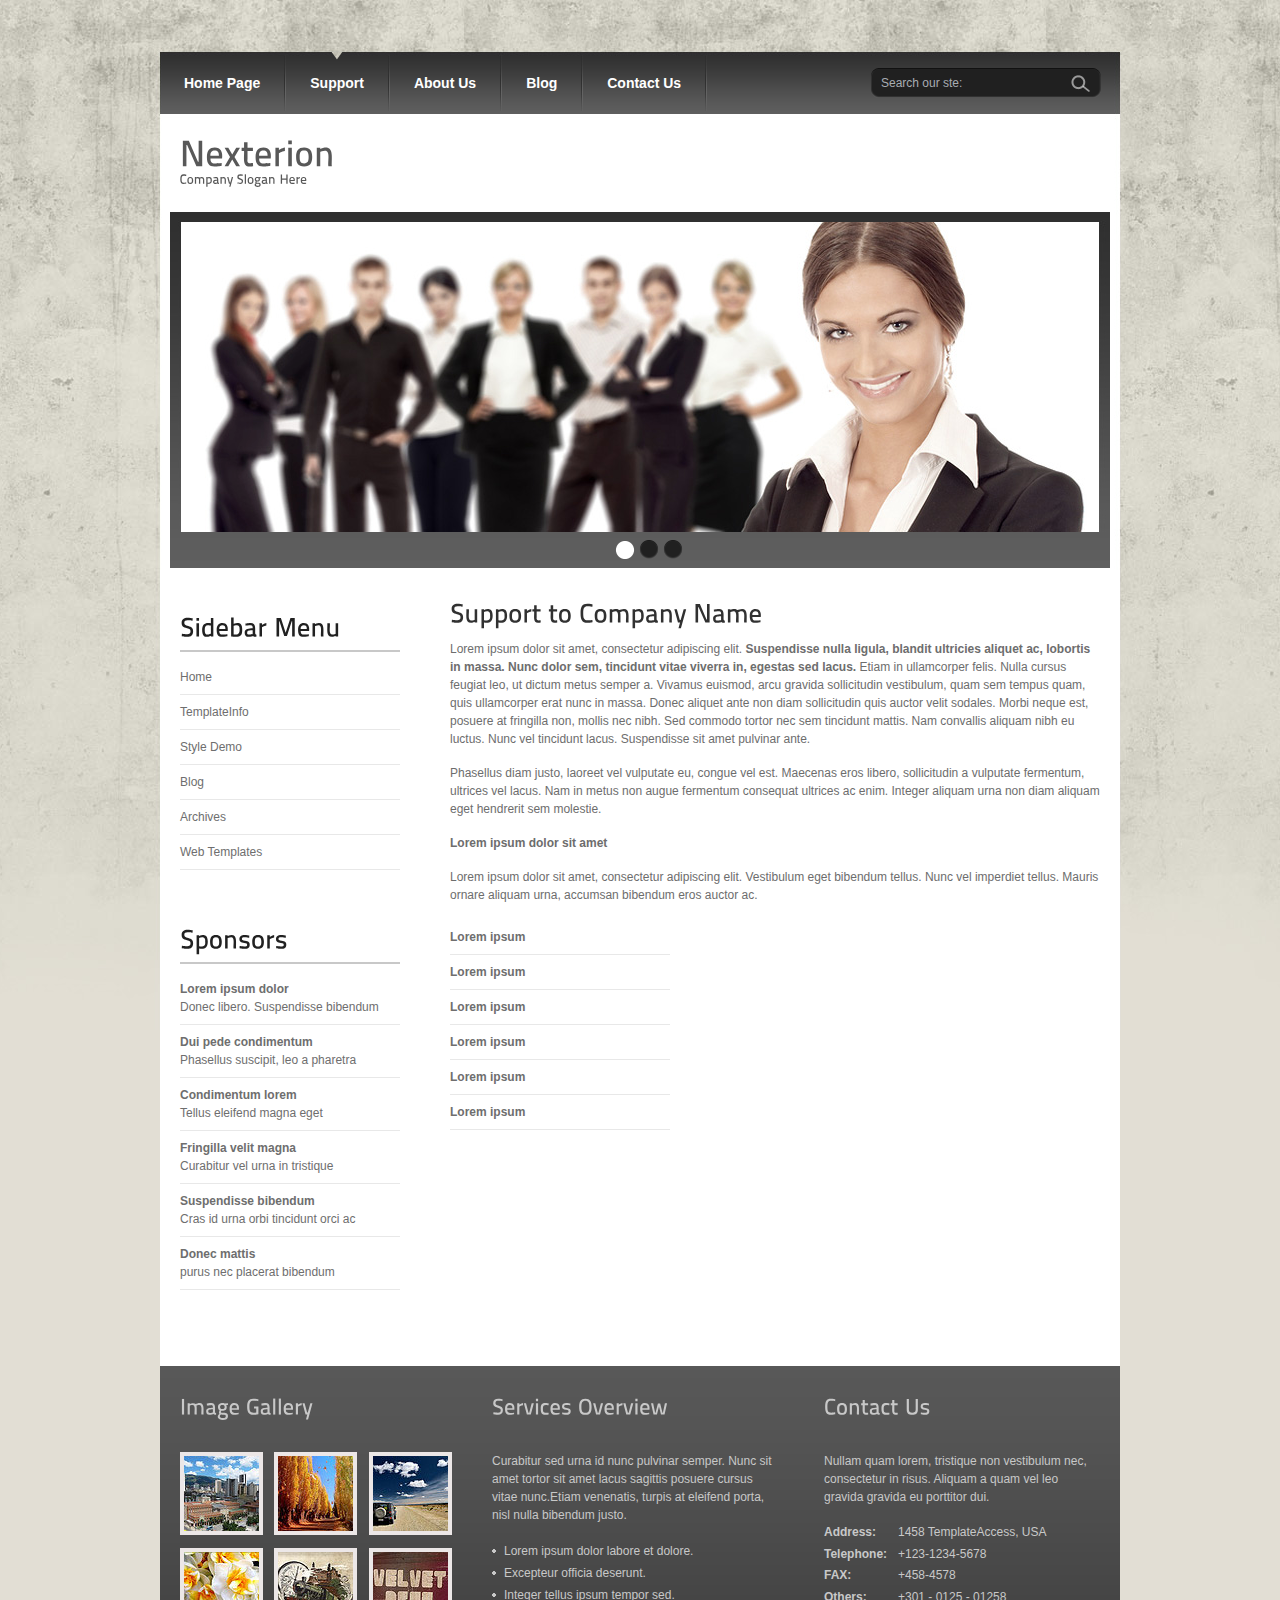
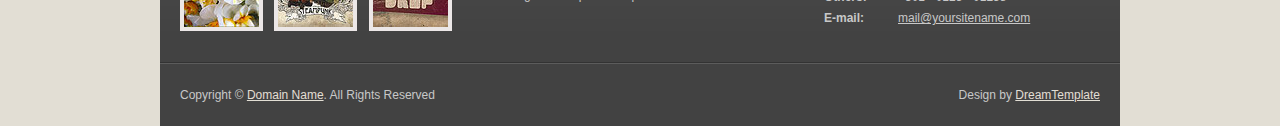
<file: nexterion/support.html>
<!DOCTYPE html PUBLIC "-//W3C//DTD XHTML 1.0 Transitional//EN" "http://www.w3.org/TR/xhtml1/DTD/xhtml1-transitional.dtd">
<html xmlns="http://www.w3.org/1999/xhtml">
<head>
<title>Nexterion | Support</title>
<meta http-equiv="Content-Type" content="text/html; charset=utf-8" />
<link href="css/style.css" rel="stylesheet" type="text/css" />
<link rel="stylesheet" type="text/css" href="css/coin-slider.css" />
<script type="text/javascript" src="js/cufon-yui.js"></script>
<script type="text/javascript" src="js/cufon-titillium-600.js"></script>
<script type="text/javascript" src="js/jquery-1.4.2.min.js"></script>
<script type="text/javascript" src="js/script.js"></script>
<script type="text/javascript" src="js/coin-slider.min.js"></script>
</head>
<body>
<div class="main subpage">
  <div class="header">
    <div class="header_resize">
      <div class="menu_nav">
        <ul>
          <li><a href="index.html"><span>Home Page</span></a></li>
          <li class="active"><a href="support.html"><span>Support</span></a></li>
          <li><a href="about.html"><span>About Us</span></a></li>
          <li><a href="blog.html"><span>Blog</span></a></li>
          <li><a href="contact.html"><span>Contact Us</span></a></li>
        </ul>
      </div>
      <div class="searchform">
        <form id="formsearch" name="formsearch" method="post" action="#">
          <span>
          <input name="editbox_search" class="editbox_search" id="editbox_search" maxlength="80" value="Search our ste:" type="text" />
          </span>
          <input name="button_search" src="images/search.gif" class="button_search" type="image" />
        </form>
      </div>
      <div class="clr"></div>
      <div class="logo">
        <h1><a href="index.html">Nex<span>terion</span> <small>Company Slogan Here</small></a></h1>
      </div>
      <div class="clr"></div>
      <div class="slider">
        <div id="coin-slider"> <a href="#"><img src="images/slide1.jpg" width="918" height="310" alt="" /> </a> <a href="#"><img src="images/slide2.jpg" width="918" height="310" alt="" /> </a> <a href="#"><img src="images/slide3.jpg" width="918" height="310" alt="" /> </a> </div>
        <div class="clr"></div>
      </div>
      <div class="clr"></div>
    </div>
  </div>
  <div class="content">
    <div class="content_resize">
      <div class="mainbar">
        <div class="article">
          <h2><span>Support to</span> Company Name</h2>
          <div class="clr"></div>
          <p>Lorem ipsum dolor sit amet, consectetur adipiscing elit. <strong>Suspendisse nulla ligula, blandit ultricies aliquet ac, lobortis in massa. Nunc dolor sem, tincidunt vitae viverra in, egestas sed lacus.</strong> Etiam in ullamcorper felis. Nulla cursus feugiat leo, ut dictum metus semper a. Vivamus euismod, arcu gravida sollicitudin vestibulum, quam sem tempus quam, quis ullamcorper erat nunc in massa. Donec aliquet ante non diam sollicitudin quis auctor velit sodales. Morbi neque est, posuere at fringilla non, mollis nec nibh. Sed commodo tortor nec sem tincidunt mattis. Nam convallis aliquam nibh eu luctus. Nunc vel tincidunt lacus. Suspendisse sit amet pulvinar ante.</p>
          <p>Phasellus diam justo, laoreet vel vulputate eu, congue vel est. Maecenas eros libero, sollicitudin a vulputate fermentum, ultrices vel lacus. Nam in metus non augue fermentum consequat ultrices ac enim. Integer aliquam urna non diam aliquam eget hendrerit sem molestie.</p>
          <p><strong>Lorem ipsum dolor sit amet</strong></p>
          <p>Lorem ipsum dolor sit amet, consectetur adipiscing elit. Vestibulum eget bibendum tellus. Nunc vel imperdiet tellus. Mauris ornare aliquam urna, accumsan bibendum eros auctor ac.</p>
          <ul class="sb_menu">
            <li><a href="#"><strong>Lorem ipsum</strong></a></li>
            <li><a href="#"><strong>Lorem ipsum</strong></a></li>
            <li><a href="#"><strong>Lorem ipsum</strong></a></li>
            <li><a href="#"><strong>Lorem ipsum</strong></a></li>
            <li><a href="#"><strong>Lorem ipsum</strong></a></li>
            <li><a href="#"><strong>Lorem ipsum</strong></a></li>
          </ul>
        </div>
      </div>
      <div class="sidebar">
        <div class="gadget">
          <h2 class="star"><span>Sidebar</span> Menu</h2>
          <div class="clr"></div>
          <ul class="sb_menu">
            <li><a href="#">Home</a></li>
            <li><a href="#">TemplateInfo</a></li>
            <li><a href="#">Style Demo</a></li>
            <li><a href="#">Blog</a></li>
            <li><a href="#">Archives</a></li>
            <li><a href="#">Web Templates</a></li>
          </ul>
        </div>
        <div class="gadget">
          <h2 class="star"><span>Sponsors</span></h2>
          <div class="clr"></div>
          <ul class="ex_menu">
            <li><a href="#">Lorem ipsum dolor</a><br />
              Donec libero. Suspendisse bibendum</li>
            <li><a href="#">Dui pede condimentum</a><br />
              Phasellus suscipit, leo a pharetra</li>
            <li><a href="#">Condimentum lorem</a><br />
              Tellus eleifend magna eget</li>
            <li><a href="#">Fringilla velit magna</a><br />
              Curabitur vel urna in tristique</li>
            <li><a href="#">Suspendisse bibendum</a><br />
              Cras id urna orbi tincidunt orci ac</li>
            <li><a href="#">Donec mattis</a><br />
              purus nec placerat bibendum</li>
          </ul>
        </div>
      </div>
      <div class="clr"></div>
    </div>
  </div>
  <div class="fbg">
    <div class="fbg_resize">
      <div class="col c1">
        <h2><span>Image</span> Gallery</h2>
        <a href="#"><img src="images/gal1.jpg" width="75" height="75" alt="" class="gal" /></a> <a href="#"><img src="images/gal2.jpg" width="75" height="75" alt="" class="gal" /></a> <a href="#"><img src="images/gal3.jpg" width="75" height="75" alt="" class="gal" /></a> <a href="#"><img src="images/gal4.jpg" width="75" height="75" alt="" class="gal" /></a> <a href="#"><img src="images/gal5.jpg" width="75" height="75" alt="" class="gal" /></a> <a href="#"><img src="images/gal6.jpg" width="75" height="75" alt="" class="gal" /></a> </div>
      <div class="col c2">
        <h2><span>Services</span> Overview</h2>
        <p>Curabitur sed urna id nunc pulvinar semper. Nunc sit amet tortor sit amet lacus sagittis posuere cursus vitae nunc.Etiam venenatis, turpis at eleifend porta, nisl nulla bibendum justo.</p>
        <ul class="fbg_ul">
          <li><a href="#">Lorem ipsum dolor labore et dolore.</a></li>
          <li><a href="#">Excepteur officia deserunt.</a></li>
          <li><a href="#">Integer tellus ipsum tempor sed.</a></li>
        </ul>
      </div>
      <div class="col c3">
        <h2><span>Contact</span> Us</h2>
        <p>Nullam quam lorem, tristique non vestibulum nec, consectetur in risus. Aliquam a quam vel leo gravida gravida eu porttitor dui.</p>
        <p class="contact_info"> <span>Address:</span> 1458 TemplateAccess, USA<br />
          <span>Telephone:</span> +123-1234-5678<br />
          <span>FAX:</span> +458-4578<br />
          <span>Others:</span> +301 - 0125 - 01258<br />
          <span>E-mail:</span> <a href="#">mail@yoursitename.com</a> </p>
      </div>
      <div class="clr"></div>
    </div>
  </div>
  <div class="footer">
    <div class="footer_resize">
      <p class="lf">Copyright &copy; <a href="#">Domain Name</a>. All Rights Reserved</p>
      <p class="rf">Design by <a target="_blank" href="http://www.dreamtemplate.com/">DreamTemplate</a></p>
      <div style="clear:both;"></div>
    </div>
  </div>
</div>
</body>
</html>
</file>
<file: nexterion/css/style.css>
/* Design by http://www.dreamtemplate.com */
@charset "utf-8";
body {
	margin:0;
	padding:0;
	width:100%;
	color:#6d6d6d;
	font:normal 12px/1.5em "Liberation sans", Arial, Helvetica, sans-serif;
	background:#e2ded4 url(../images/main_bg.jpg) repeat-x center top;
}
html, .main {
	padding:0;
	margin:0;
}
.main {
	background:url(../images/hbg_bg.jpg) no-repeat center top;
}
.clr {
	clear:both;
	padding:0;
	margin:0;
	width:100%;
	font-size:0;
	line-height:0;
}
h2 {
	margin:8px 0;
	padding:8px 0;
	font-size:26px;
	font-weight:normal;
	color:#343537;
	text-transform:none;
}
p {
	margin:8px 0;
	padding:0 0 8px 0;
}
a {
	color:#efa233;
	text-decoration:underline;
}
.header, .content, .menu_nav, .fbg, .footer, form, ol, ol li, ul, .content .mainbar, .content .sidebar {
	margin:0;
	padding:0;
}
.header {
}
.header_resize {
	margin:0 auto;
	padding:0;
	width:960px;
}
.logo {
	padding:0 0 0 20px;
	float:none;
	float:left;
	width:auto;
	height:98px;
}
h1 {
	margin:0;
	padding:24px 0 0;
	font-size:36px;
	font-weight:bold;
	line-height:1.2em;
	text-transform:none;
}
h1 a, h1 a:hover {
	color:#585858;
	text-decoration:none;
}
h1 span {
}
h1 small {
	display:block;
	font-size:13px;
	line-height:1.2em;
	letter-spacing:normal;
	text-transform:none;
	color:#585858;
}
.slider {
	margin:0;
	padding:10px 21px;
	background:url(../images/slider_bg.jpg) no-repeat center top;
}
.rss {
	padding:18px 20px 0 0;
	float:right;
	width:auto;
}
.rss p {
	margin:0;
	padding:0;
	float:right;
	width:auto;
	color:#fff;
	font-size:13px;
	line-height:1.5em;
	font-weight:bold;
}
.rss a {
	color:#fff;
	text-decoration:none;
}
.rss a:hover {
	text-decoration:underline;
}
.rss img {
	margin:-3px 0 -3px 6px;
	border:none;
}
.menu_nav {
	margin:0;
	padding:52px 0 0;
	height:62px;
	float:left;
}
.menu_nav ul {
	list-style:none;
	padding:0;
	height:62px;
	float:left;
}
.menu_nav ul li {
	margin:0;
	padding:0 2px 0 0;
	float:left;
	background:url(../images/menu_split.gif) no-repeat right center;
}
.menu_nav ul li a {
	display:block;
	margin:0;
	padding:22px 24px;
	font-size:14px;
	line-height:18px;
	font-weight:bold;
	color:#fff;
	text-decoration:none;
	text-transform:none;
	text-align:center;
}
.menu_nav ul li.active a, .menu_nav ul li a:hover {
	text-decoration:none;
	color:#fff;
	background:url(../images/menu_a.gif) no-repeat center top;
}
.content {
}
.content_resize {
	margin:0 auto;
	padding:24px 0 40px;
	width:960px;
	background:#fff;
}
.content .mainbar {
	margin:0;
	padding:0;
	float:right;
	width:690px;
}
.content .mainbar h2 {
	margin-bottom:0;
	padding-bottom:8px;
	color:#fff;
}
.content .mainbar div.img {
	padding:12px 0;
	float:left;
}
.content .mainbar img {
}
.content .mainbar img.fl {
	margin:0;
}
.content .mainbar .article {
	margin:0 0 8px;
	padding:0 20px 6px;
	background:url(../images/article.jpg) no-repeat left top;
}
.content .mainbar .post_content {
}
.content .mainbar .post_content strong {
	color:#6d6d6d;
}
.content .sidebar {
	padding:0;
	float:left;
	width:260px;
}
.content .sidebar .gadget {
	margin:0 0 12px;
	padding:6px 20px 24px;
}
.content .sidebar h2 {
	color:#212121;
	border-bottom:2px solid #c8c8c8;
}
ul.sb_menu, ul.ex_menu {
	margin:0;
	padding:0;
	list-style:none;
	color:#6e6e6e;
}
ul.sb_menu li, ul.ex_menu li {
	margin:0;
	border-bottom:1px solid #e8e8e8;
}
ul.sb_menu li, ul.ex_menu li {
	padding:8px 0;
	width:220px;
}
ul.sb_menu li a {
	color:#6e6e6e;
	text-decoration:none;
	margin-left:-16px;
	padding:4px 8px 4px 16px;
}
ul.ex_menu li a {
	font-weight:bold;
	color:#6e6e6e;
	text-decoration:none;
}
ul.sb_menu li a:hover, ul.ex_menu li a:hover {
	color:#efa233;
	font-weight:bold;
	text-decoration:none;
}
p.spec {
	padding:0 0 16px;
}
p.infopost {
	margin:0 0 8px;
	padding:0 12px 6px;
	color:#fff;
}
p.infopost a {
	padding:0 2px;
	text-decoration:none;
	font-weight:normal;
	color:#efa233;
}
p.infopost a:hover {
	text-decoration:underline;
}
p.infopost span.date {
	color:#efa233;
}
.article a.com {
	float:right;
	margin:-19px 0;
	padding:0;
	font-size:15px;
	width:68px;
	font-weight:normal;
	text-decoration:none;
	text-align:center;
	color:#fff;
}
.article a.com:hover {
	text-decoration:none;
}
.article a.com span {
	font-weight:normal;
	font-size:26px;
}
.post_content a.rm {
	display:block;
	float:left;
	margin:0 0 16px;
	padding:0;
	width:104px;
	font-size:13px;
	line-height:33px;
	font-weight:normal;
	text-transform:none;
	color:#585858;
	text-decoration:none;
	text-align:center;
	background:url(../images/readmore.jpg) no-repeat center center;
}
.post_content a.rm:hover {
	text-decoration:underline;
}
.content p.pages {
	margin:0;
	padding:24px 20px;
	font-size:11px;
	line-height:34px;
	color:#343537;
	text-align:left;
}
.content p.pages span, .content p.pages a {
	display:block;
	float:left;
	margin:0 4px 0 0;
	padding:0;
	width:34px;
	text-decoration:none;
	text-align:center;
}
.content p.pages span, .content p.pages a:hover {
	color:#343537;
	background:url(../images/page_a.jpg) no-repeat center center;
}
.content p.pages a {
	color:#343537;
	border:none;
}
.content p.pages small {
	font-size:12px;
	float:right;
}
.content .mainbar .comment {
	margin:0;
	padding:16px 0 0 0;
}
.content .mainbar .comment img.userpic {
	border:1px solid #dedede;
	margin:10px 16px 0 0;
	padding:0;
	float:left;
}
.subpage .content .mainbar .article {
	background:none;
}
.subpage .content .mainbar .article h2 {
	color:#313131;
	padding:0 0 4px;
}
.fbg {
}
.fbg_resize {
	margin:0 auto;
	width:920px;
	padding:16px 20px;
	color:#c8c8c8;
	border-bottom:1px solid #333;
	background:#424242 url(../images/fbg_bg.gif) repeat-x left top;
}
.fbg h2 {
	color:#c8c8c8;
	padding-bottom:24px;
	font-size:22px;
}
.fbg img.gal {
	margin:0 8px 8px 0;
	padding:0;
	border:4px solid #ece7e7;
}
.fbg .col {
	margin:0;
	float:left;
}
.fbg .c1 {
	padding:0 16px 0 0;
	width:280px;
}
.fbg .c2 {
	padding:0 36px 0 16px;
	width:280px;
}
.fbg .c3 {
	padding:0 0 0 16px;
	width:274px;
}
.fbg .fbg_ul {
	margin:0;
	padding:0;
	list-style:none;
}
.fbg .fbg_ul li {
	margin:0;
	padding:0;
	list-style:none;
}
.fbg .fbg_ul li a {
	display:block;
	margin:0;
	padding:2px 0 2px 12px;
	color:#c8c8c8;
	text-decoration:none;
	background:url(../images/li.gif) no-repeat left center;
}
.fbg .fbg_ul li a:hover {
	color:#efa233;
	text-decoration:underline;
}
.fbg p.contact_info {
	line-height:1.8em;
}
.fbg p.contact_info a {
	color:#c8c8c8;
	text-decoration:underline;
	font-weight:normal;
}
.fbg p.contact_info span {
	display:block;
	float:left;
	width:74px;
	font-weight:bold;
}
ol {
	list-style:none;
}
ol li {
	display:block;
	clear:both;
}
ol li label {
	display:block;
	margin:0;
	padding:16px 0 0 0;
}
ol li input.text {
	width:480px;
	border:1px solid #c0c0c0;
	margin:0;
	padding:5px 2px;
	height:16px;
	background-color:#fff;
}
ol li textarea {
	width:480px;
	border:1px solid #c0c0c0;
	margin:0;
	padding:2px;
	background-color:#fff;
}
ol li .send {
	margin:16px 0 0 0;
}
.searchform {
	padding:0;
	float:right;
}
#formsearch {
	margin:0;
	padding:68px 18px 0 0;
	width:auto;
	height:30px;
}
#formsearch span {
	display:block;
	margin:0;
	padding:0;
	float:left;
	background:url(../images/search_bg.gif) no-repeat left top;
}
#formsearch input.editbox_search {
	margin:0;
	padding:7px 10px;
	float:left;
	width:178px;
	font-size:12px;
	line-height:16px;
	color:#a8acb2;
	background:none;
	outline:none;
	border:none;
}
#formsearch input.button_search {
	margin:0;
	padding:0;
	border:none;
	float:left;
}
.footer {
}
.footer_resize {
	margin:0 auto;
	padding:0 20px;
	width:920px;
	border-top:1px solid #5c5c5c;
	background:#424242;
	line-height:1.5em;
	color:#c8c8c8;
}
.footer_resize p {
	margin:24px 0;
	padding:0;
	line-height:normal;
	white-space:nowrap;
	text-indent:inherit;
}
.footer_resize a {
	color:#e2ded4;
	font-weight:normal;
	margin:0;
	padding:0;
	border:none;
	text-decoration:underline;
	background-color:transparent;
}
.footer_resize a:hover {
	color:#e2ded4;
	background-color:transparent;
	text-decoration:none;
}
.footer_resize .lf {
	float:left;
}
.footer_resize .rf {
	float:right;
}
a {
	outline:none;
}
</file>
<file: nexterion/css/coin-slider.css>
/*
	Coin Slider jQuery plugin CSS styles
	http://workshop.rs/projects/coin-slider
*/
.coin-slider {
	padding:0;
	overflow:hidden;
	zoom:1;
	position:relative;
	float:right;
}
.coin-slider a {
	text-decoration:none;
	outline:none;
	border:none;
}
/* buttons for switching */
.cs-buttons {
	margin:8px 0 0;
	padding:0;
	font-size:0;
	float:left;
}
.cs-buttons a {
	margin:0 2px;
	width:20px;
	height:20px;
	float:left;
	color:#fff;
	text-indent:-10000px;
	background:url(../images/slide_p.png) no-repeat center center;
}
.cs-buttons a.cs-active {
	color:#fff;
	background-image:url(../images/slide_a.png);
}
/* text in slider */
.cs-title {
	display:none;
	padding:16px 60px 16px 24px;
	width:876px;
	color:#fff;
	font-size:15px;
	line-height:1.5em;
	background:url(../images/overlay.png) repeat left top;
}
.cs-title big {
	font-size:20px;
}
/* buttons Next and Prew */
.cs-prev, .cs-next {
	background:url(../images/overlay.png) repeat left top;
	color:#fff;
	padding:0 10px;
}
</file>
